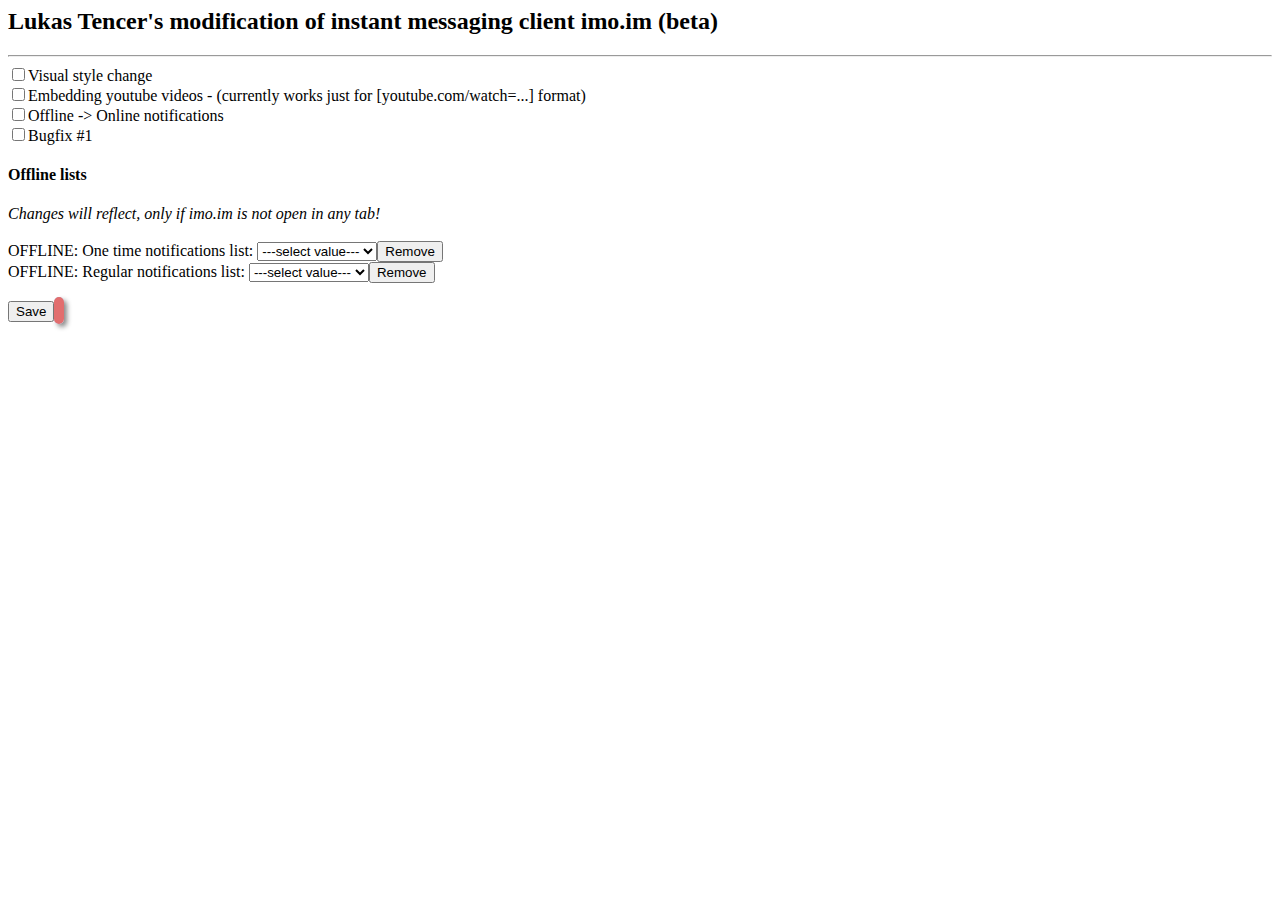
<file: options.html>
<html>
<head><title>Lukas Tencer's modification of instant messaging client imo.im (beta) -  Options</title></head>
<script src="jquery-1.7.2.min.js"></script>
<script src="options.js"></script>
<body>
<h2>Lukas Tencer's modification of instant messaging client imo.im (beta)</h2>
<hr>
<div><input type="checkbox" id="o_style" />Visual style change</div>
<div><input type="checkbox" id="o_video" />Embedding youtube videos - (currently works just for [youtube.com/watch=...] format)</div>
<div><input type="checkbox" id="o_offline" />Offline -> Online notifications</div>
<div><input type="checkbox" id="o_bug1" />Bugfix #1</div>
<h4>Offline lists</h4>
<i>Changes will reflect, only if imo.im is not open in any tab!</i><br><br>
OFFLINE: One time notifications list:
<select id="once_list">
	<option>---select value---</option>
</select><button id="rem_once">Remove</button>
<br>
OFFLINE: Regular notifications list:
<select id="perm_list">
	<option>---select value---</option>
</select><button id="rem_perm">Remove</button>
<br>
<br>
<button id="submit">Save</button>
<span id="status" style="border: rgb(226,110,110) 5px solid; background: rgb(181,211,255); border-radius: 10px; box-shadow: 3px 3px 5px #888888;"></span>
</body>
</html>
</file>
